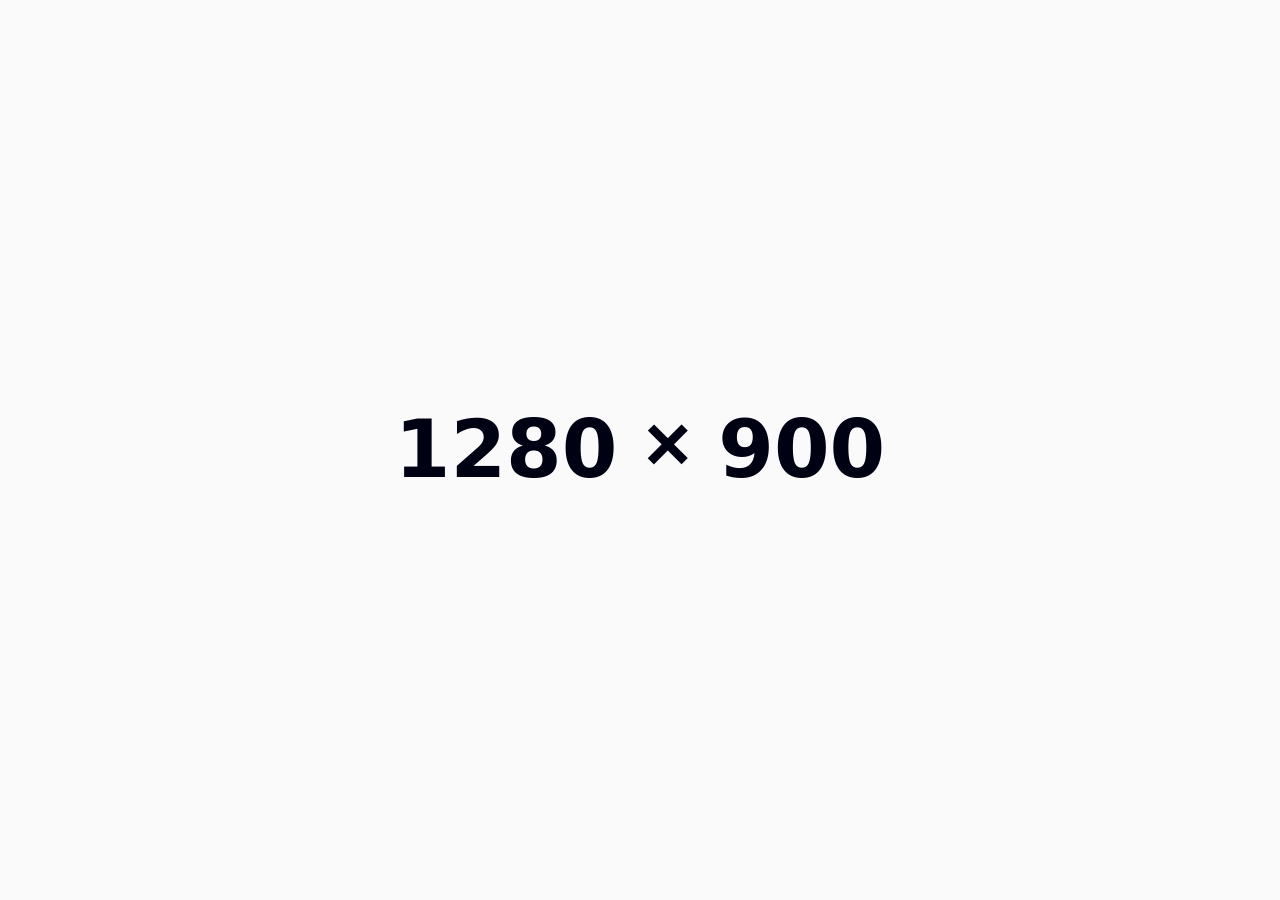
<file: index.html>
<!doctype html>
<html>
  <head>
    <meta charset="utf-8" />
    <meta name="viewport" content="width=device-width, initial-scale=1" />
    <title>Browser Size</title>
    <script src="./script.js" type="module"></script>
    <link rel="stylesheet" href="./style.css" />
  </head>
  <body>
    <main>
      <browser-size>
        <width-display></width-display>
        <times-glyph class="font-mono">&times;</times-glyph>
        <height-display></height-display>
      </browser-size>
    </main>
  </body>
</html>
</file>
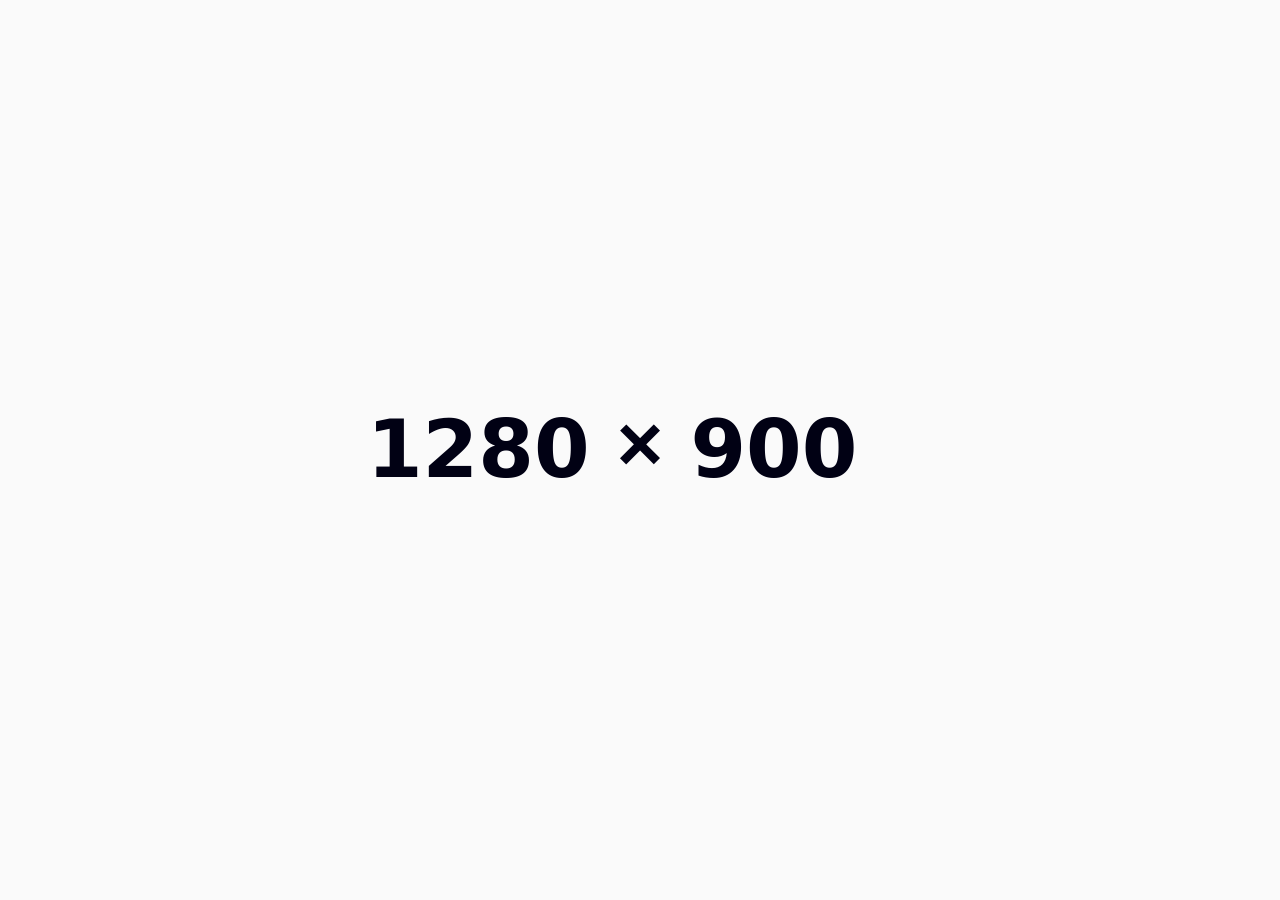
<file: public/index.html>
<!DOCTYPE html>
<html>
  <head>
    <meta charset="utf-8" />
    <meta name="viewport" content="width=device-width, initial-scale=1" />
    <title>Browser Size</title>
    <script src="./script.js" type="module"></script>
    <link rel="stylesheet" href="./style.css" />
    <link rel="icon" type="image/svg+xml" href="./favicon.svg" />
    <link rel="shortcut icon" href="./favicon.ico" />
  </head>
  <body>
    <main>
      <browser-size>
        <width-display></width-display>
        <times-glyph class="font-mono">&times;</times-glyph>
        <height-display></height-display>
      </browser-size>
    </main>
  </body>
</html>
</file>
<file: style.css>
*,
*::before,
*::after {
  box-sizing: border-box;
}

body {
  margin: unset;
}

button,
input,
textarea,
select {
  font: inherit;
}

/**
 * Start
 *
 */

:root {
  --background-color: rgb(2 2 30);
  --foreground-color: rgb(254 254 254);
}

@media (prefers-color-scheme: light) {
  :root {
    --background-color: rgb(250 250 250);
    --foreground-color: rgb(1 1 20);
  }
}

body {
  font-family: ui-sans-serif, system-ui, sans-serif, "Apple Color Emoji",
    "Segoe UI Emoji", "Segoe UI Symbol", "Noto Color Emoji";
  background-color: var(--background-color);
  color: var(--foreground-color);
}

main {
  display: grid;
  place-content: center;
  min-height: 100dvh;
}

browser-size {
  display: flex;
  gap: 0.33em;
  flex-flow: column wrap;
  text-align: center;
  justify-content: center;
  font-size: clamp(5rem, 5vw, 10rem);
  line-height: 1;
  font-weight: bold;
  font-variant-numeric: tabular-nums;
}

.font-mono {
  font-family: ui-monospace, SFMono-Regular, Menlo, Monaco, Consolas,
    "Liberation Mono", "Courier New", monospace;
}

@media ((min-width: 990px)) {
  browser-size {
    flex-flow: row wrap;
  }
}
</file>
<file: public/style.css>
*,
*::before,
*::after {
  box-sizing: border-box;
}

body {
  margin: unset;
}

button,
input,
textarea,
select {
  font: inherit;
}

/**
 * Start
 *
 */

:root {
  --background-color: rgb(2 2 30);
  --foreground-color: rgb(254 254 254);
}

@media (prefers-color-scheme: light) {
  :root {
    --background-color: rgb(250 250 250);
    --foreground-color: rgb(1 1 20);
  }
}

body {
  font-family: ui-sans-serif, system-ui, sans-serif, "Apple Color Emoji",
    "Segoe UI Emoji", "Segoe UI Symbol", "Noto Color Emoji";
  background-color: var(--background-color);
  color: var(--foreground-color);
}

main {
  display: grid;
  min-height: 100dvh;
}

browser-size {
  display: flex;
  gap: 0.33em;
  flex-flow: column wrap;
  text-align: center;
  justify-content: center;
  font-size: clamp(5rem, 5vw, 10rem);
  line-height: 1;
  font-weight: bold;
  font-variant-numeric: tabular-nums;
}

@media (min-width: 640px) {
  browser-size {
    display: grid;
    grid-template-columns: 1fr auto 1fr;
    align-content: center;
  }

  width-display,
  height-display,
  times-glyph {
    align-content: center;
  }

  width-display {
    text-align: right;
  }

  height-display {
    text-align: left;
  }
}

.font-mono {
  font-family: ui-monospace, SFMono-Regular, Menlo, Monaco, Consolas,
    "Liberation Mono", "Courier New", monospace;
}
</file>
